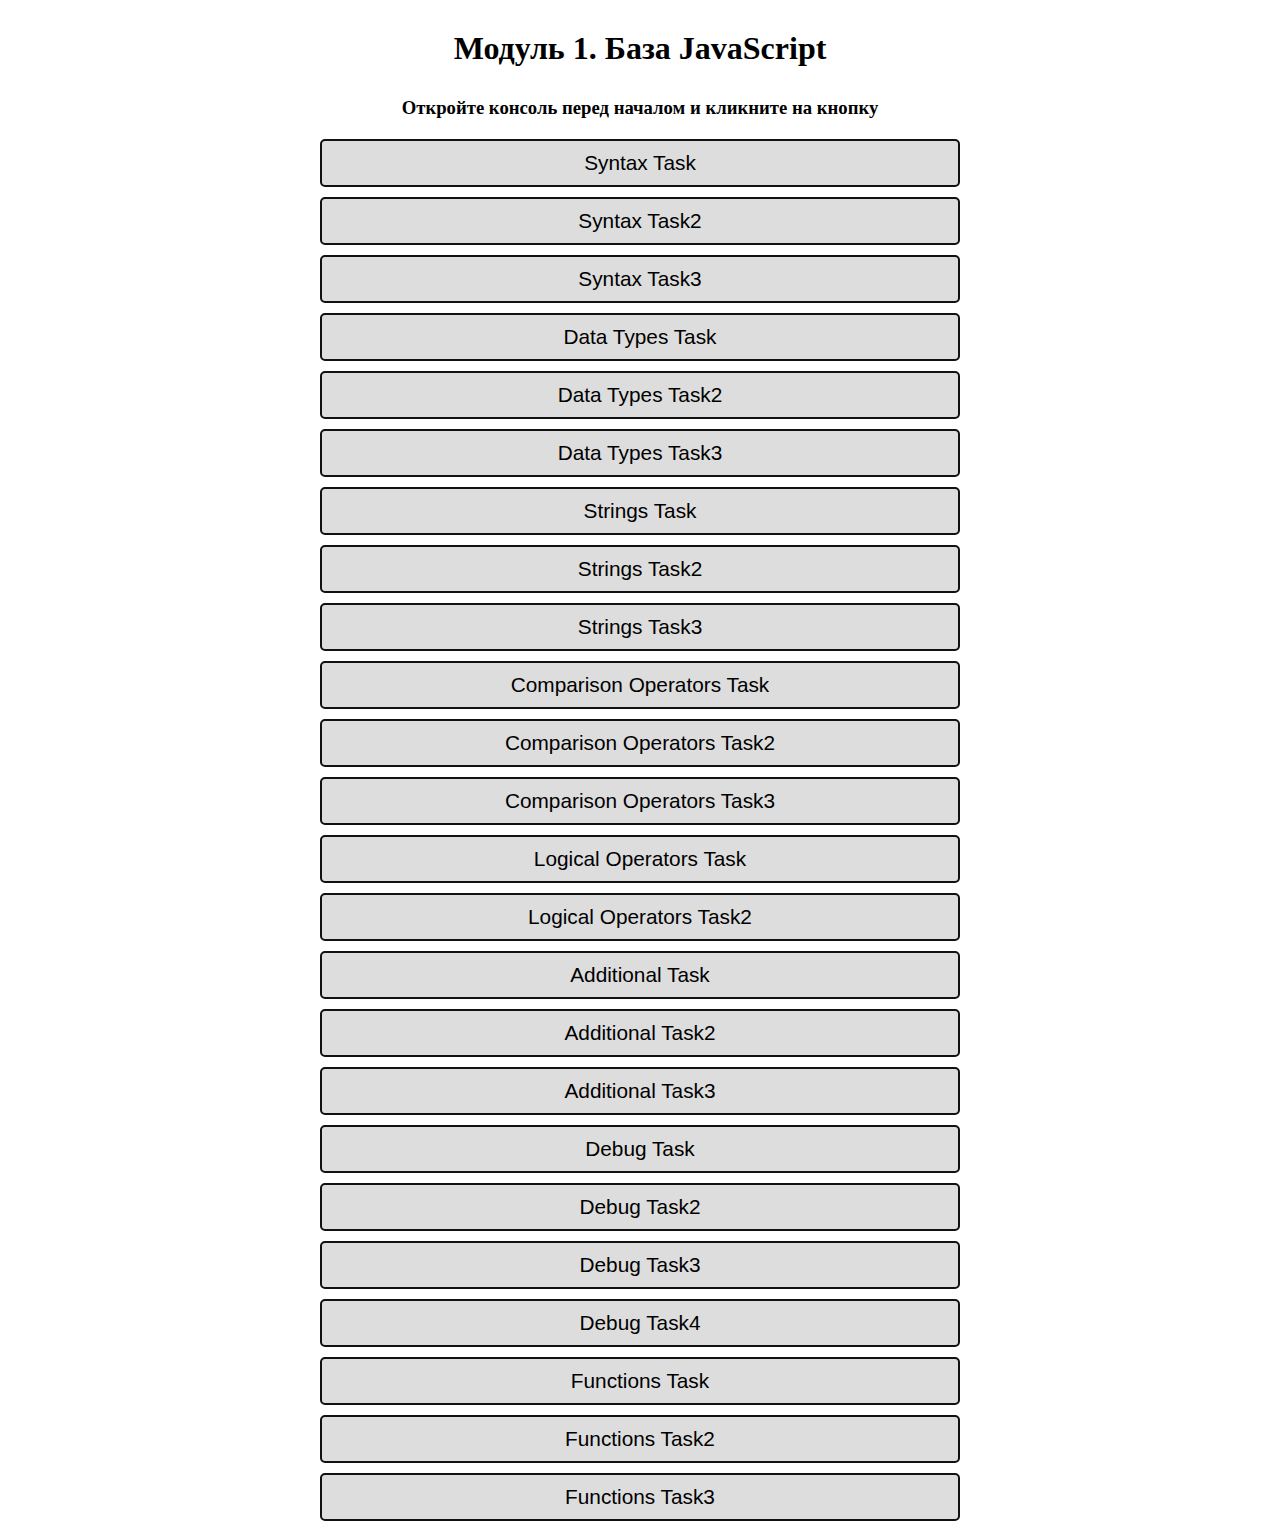
<file: index.html>
<!DOCTYPE html>
<html lang="en">

<head>
    <meta charset="UTF-8">
    <meta name="viewport" content="width=device-width, initial-scale=1.0">
    <title>first-project</title>
    <link rel="stylesheet" href="./style.css">
    <script defer src="./index.js"></script>
    <script defer src="./syntax.js"></script>
    <script defer src="./data-types.js"></script>
    <script defer src="./data-types-conversion.js"></script>
    <script defer src="./strings.js"></script>
    <script defer src="./comparison-operators.js"></script>
    <script defer src="./logical-operators.js"></script>
    <script defer src="./additional-tasks.js"></script>
    <script defer src="./debug-tasks.js"></script>
    <script defer src="./functions-tasks.js"></script>
</head>

<body>
    <h1>Модуль 1. База JavaScript</h1>
    <h3>Откройте консоль перед началом и кликните на кнопку</h3>
    <div class="buttons-wrapper">
        <button data-id="syntaxTask" class="task">Syntax Task</button>
        <button data-id="syntaxTask2" class="task">Syntax Task2</button>
        <button data-id="syntaxTask3" class="task">Syntax Task3</button>
        <button data-id="dataTypesTask" class="task">Data Types Task</button>
        <button data-id="dataTypesTask2" class="task">Data Types Task2</button>
        <button data-id="dataTypesTask3" class="task">Data Types Task3</button>
        <button data-id="stringsTask" class="task">Strings Task</button>
        <button data-id="stringsTask2" class="task">Strings Task2</button>
        <button data-id="stringsTask3" class="task">Strings Task3</button>
        <button data-id="comparisonOperatorsTask" class="task">Comparison Operators Task</button>
        <button data-id="comparisonOperatorsTask2" class="task">Comparison Operators Task2</button>
        <button data-id="comparisonOperatorsTask3" class="task">Comparison Operators Task3</button>
        <button data-id="logicalOperatorsTask" class="task">Logical Operators Task</button>
        <button data-id="logicalOperatorsTask2" class="task">Logical Operators Task2</button>
        <button data-id="additionalTask" class="task">Additional Task</button>
        <button data-id="additionalTask2" class="task">Additional Task2</button>
        <button data-id="additionalTask3" class="task">Additional Task3</button>
        <button data-id="debugTask" class="task">Debug Task</button>
        <button data-id="debugTask2" class="task">Debug Task2</button>
        <button data-id="debugTask3" class="task">Debug Task3</button>
        <button data-id="debugTask4" class="task">Debug Task4</button>
        <button data-id="functionsTask" class="task">Functions Task</button>
        <button data-id="functionsTask2" class="task">Functions Task2</button>
        <button data-id="functionsTask3" class="task">Functions Task3</button>
    </div>
</body>

</html>
</file>
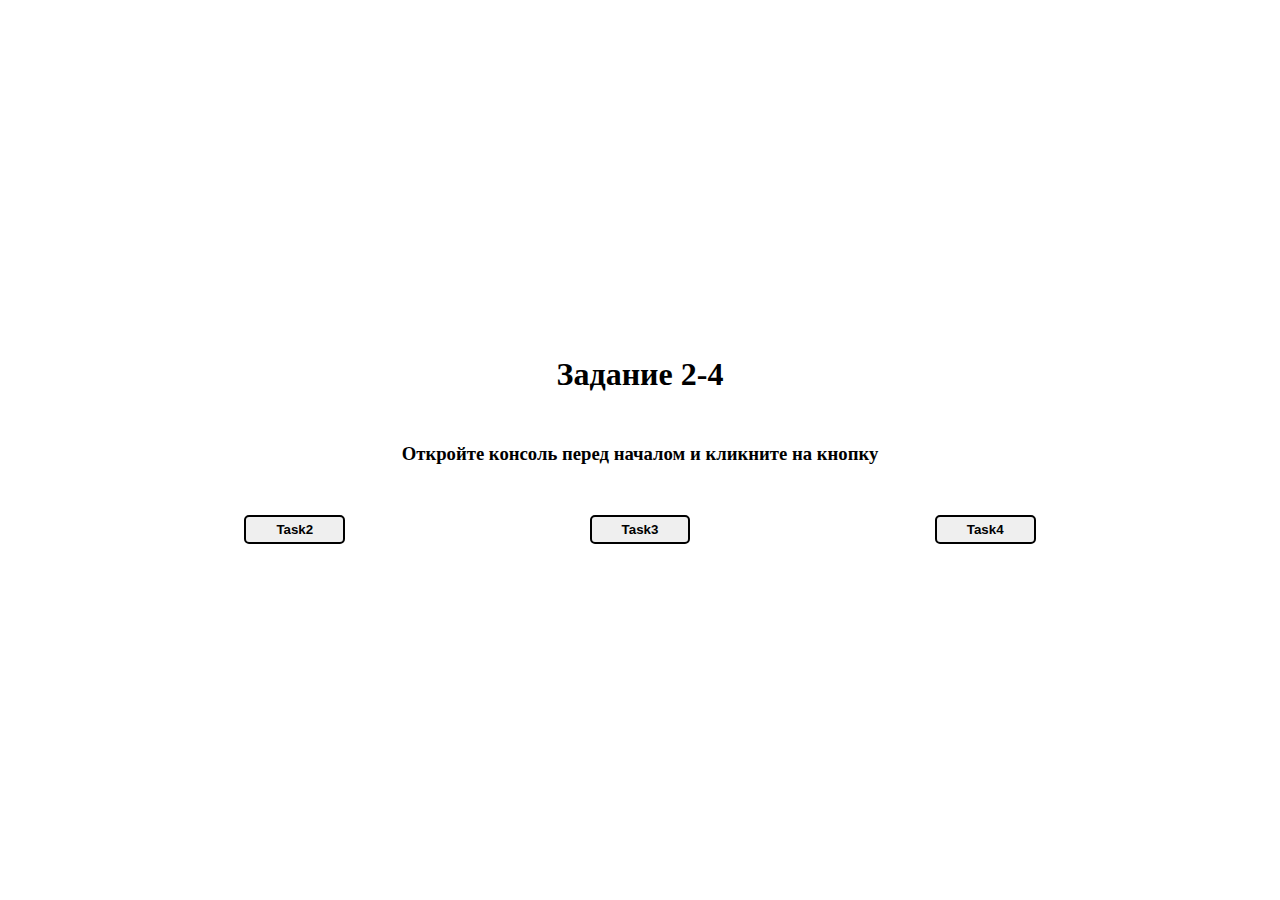
<file: first-week/index.html>
<!DOCTYPE html>
<html lang="en">
<head>
    <meta charset="UTF-8">
    <meta name="viewport" content="width=device-width, initial-scale=1.0">
    <title>first-project</title>
    <link rel="stylesheet" href="./style.css">
    <script defer src="./index.js"></script>
</head>
<body>
    <h1>Задание 2-4</h1>
    <h3>Откройте консоль перед началом и кликните на кнопку</h3>
    <div class="buttons-wrapper">
        <button data-id="task2" class="task">Task2</button>
        <button data-id="task3" class="task">Task3</button>
        <button data-id="task4" class="task">Task4</button>
    </div>
</body>
</html>
</file>
<file: style.css>
* {
    margin: 0;
    padding: 0;
}

body {
    display: flex;
    flex-direction: column;
    align-items: center;
    justify-content: center;
}

h1 {
    padding: 30px 0;
}

h3 {
    padding-bottom: 20px;
}

div {
    width: 50%;
}

.task {
    margin-bottom: 10px;
    font-size: 1.3em;
    padding: 10px;
    border-radius: 5px;
    border: 2px solid #111;
    cursor: pointer;
    transition: .2s;

    width: 100%;
    background-color: #ddd;
}

.task:hover {
    background-color: #aaaaaa;
}

.task:active {
    background-color: #858585;
    transition: 0s;
}
</file>
<file: first-week/style.css>
* {
    margin: 0;
    padding: 0;
}

body {
    display: flex;
    flex-direction: column;
    align-items: center;
    justify-content: center;

    height: 100vh;
}

h1,
h3 {
    padding-bottom: 50px;
}

div {
    width: 100vw;

    display: flex;
    align-items: center;
    justify-content: space-evenly;
}

.task {
    padding: 5px 30px;
    font-weight: bold;
    border-radius: 5px;
    border: 2px solid #000;
    cursor: pointer;
    transition: .2s;
}

.task:hover {
    transform: scale(1.1);
    opacity: .9;
}

.task:active {
    opacity: .7;
    transition: 0s;
}
</file>
